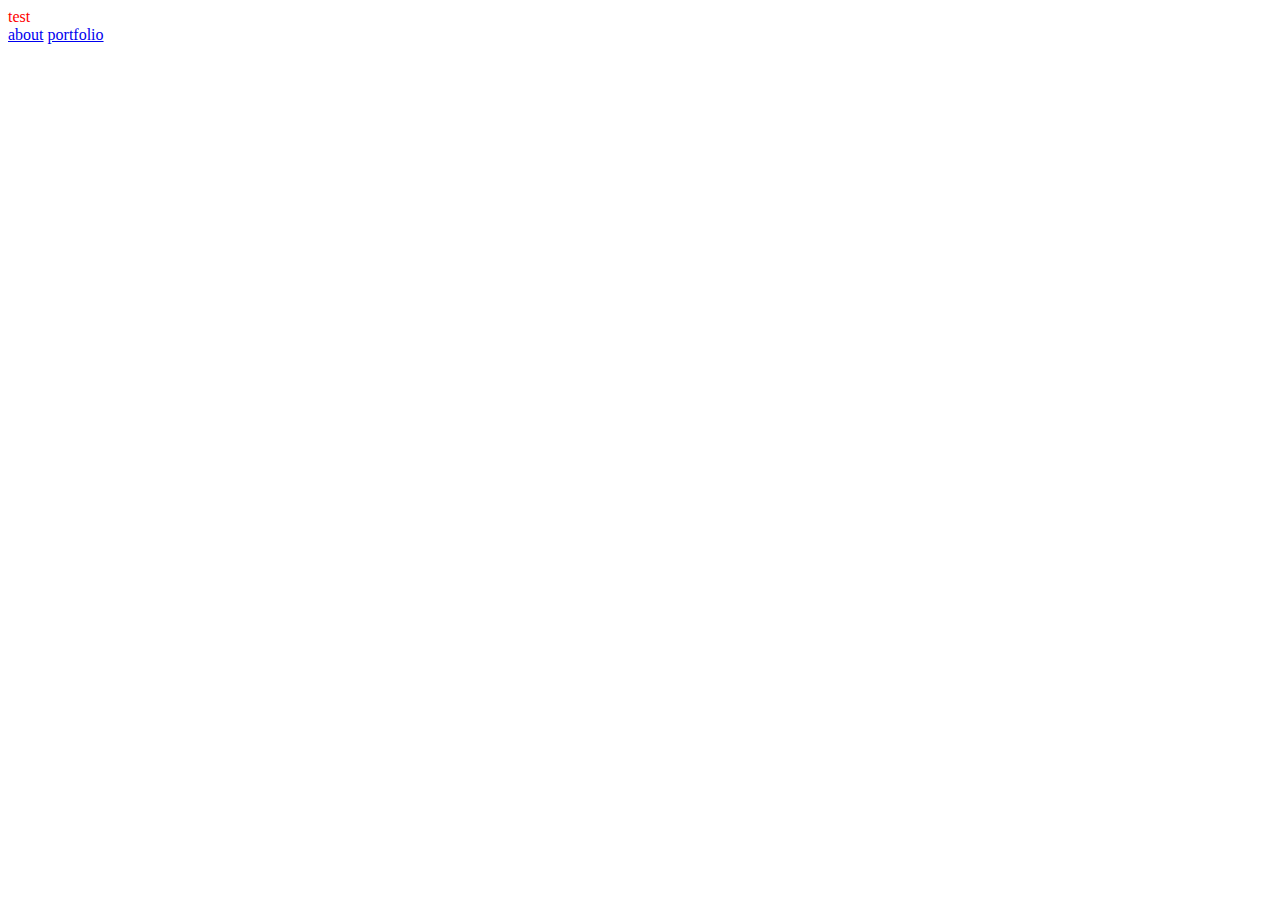
<file: dev/index.html>
<!DOCTYPE html>
<html>
<head>
    
    <meta charset="UTF-8">
    <meta name="viewport" content="width=device-width, initial-scale=1.0">

    <link rel="icon" type="image/svg+xml" href="assets/favicons/favicon-y.svg">
    <link rel="alternate icon" type="image/png" sizes="64x64" href="assets/favicons/favicon-64.png">
    <link rel="alternate icon" type="image/png" sizes="32x32" href="assets/favicons/favicon-32.png">
    <link rel="alternate icon" type="image/png" sizes="16x16" href="assets/favicons/favicon-16.png">
                
    <title>testtt</title>
<link href="app.e418631f58744fe33c53.css" rel="stylesheet"></head>
<body>
    <div>test</div>
    <a href="about">about</a>
    <a href="portfolio">portfolio</a>
<script type="module" src="app.3bbce6f9ebe655a6b99b.js"></script></body>
</html>
</file>
<file: dev/app.e418631f58744fe33c53.css>
/*!******************************************************************************************************************************************************************************!*\
  !*** css ./node_modules/css-loader/dist/cjs.js??ruleSet[1].rules[1].use[1]!./node_modules/postcss-loader/dist/cjs.js!./node_modules/sass-loader/dist/cjs.js!./dev/main.scss ***!
  \******************************************************************************************************************************************************************************/
body {
  color: red;
}
</file>
